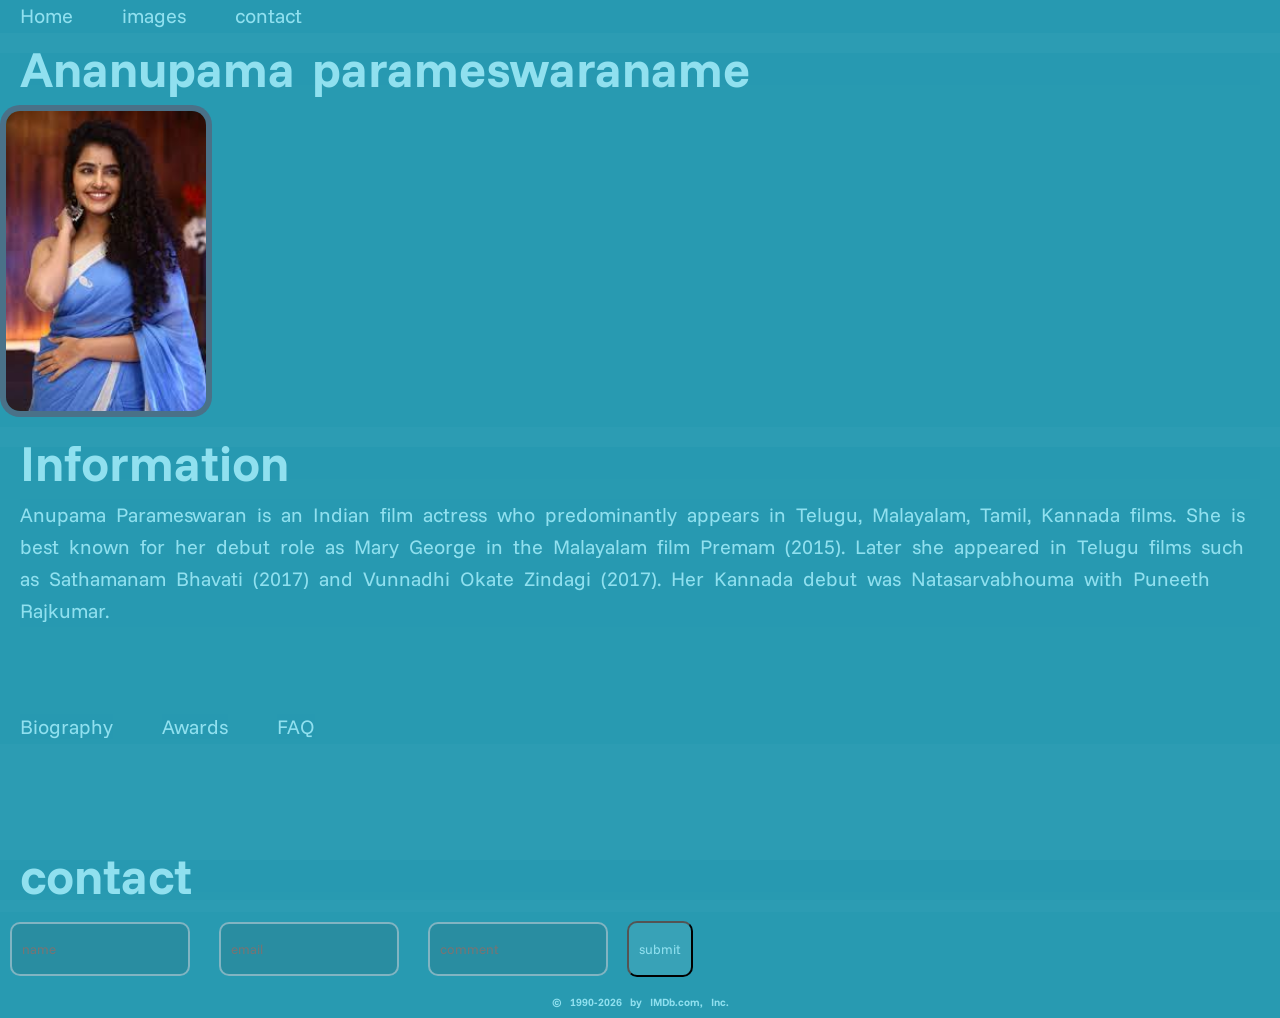
<file: index.html>
<!DOCTYPE html>
<html lang="en">
<head>
    <meta charset="UTF-8">
    <meta name="viewport" content="width=device-width, initial-scale=1.0">
    <title>Document</title>
    <link rel="preconnect" href="https://fonts.googleapis.com">
<link rel="preconnect" href="https://fonts.gstatic.com" crossorigin>
<link href="https://fonts.googleapis.com/css2?family=Funnel+Sans:ital,wght@0,300..800;1,300..800&display=swap" rel="stylesheet">
    <link rel="stylesheet" href="css/style.css">
    
</head>
<body>
    <section>
        <nav>
            <a href="#">Home</a>
            <a href="#">images</a>
            <a href="#">contact</a>
        </nav>
    </section>

    <section>
        <h1> Ananupama parameswaraname </h1>
        <img src="[data-uri]" alt="" height="200px">
    </section>

    <section>
        <h3>Information</h3>
        <p>
 Anupama Parameswaran is an Indian film actress who predominantly appears in Telugu, Malayalam, Tamil, Kannada films. She is best known for her debut role as Mary George in the Malayalam film Premam (2015). Later she appeared in Telugu films such as Sathamanam Bhavati (2017) and Vunnadhi Okate Zindagi (2017). Her Kannada debut was Natasarvabhouma with Puneeth Rajkumar.


        </p>

        <br>
        <br>



        <a href="Biography.html" >Biography</a>
        
        <a href="Awards.html" >Awards</a>
        <a href="faq.html"  >FAQ</a>
    </section>
    <br>
    <br>
    <br>

    <footer>
        <h3> contact</h3>
        <form action="">
        <input type="text" placeholder="name">
        <input type="email" placeholder="email">
        <input type="text" placeholder="comment">
        <button>submit</button>
        
        </form>
        <h6 style="text-align: center;">© 1990-2026 by IMDb.com, Inc.</h6>
    </footer>
</body>
</html>
</file>
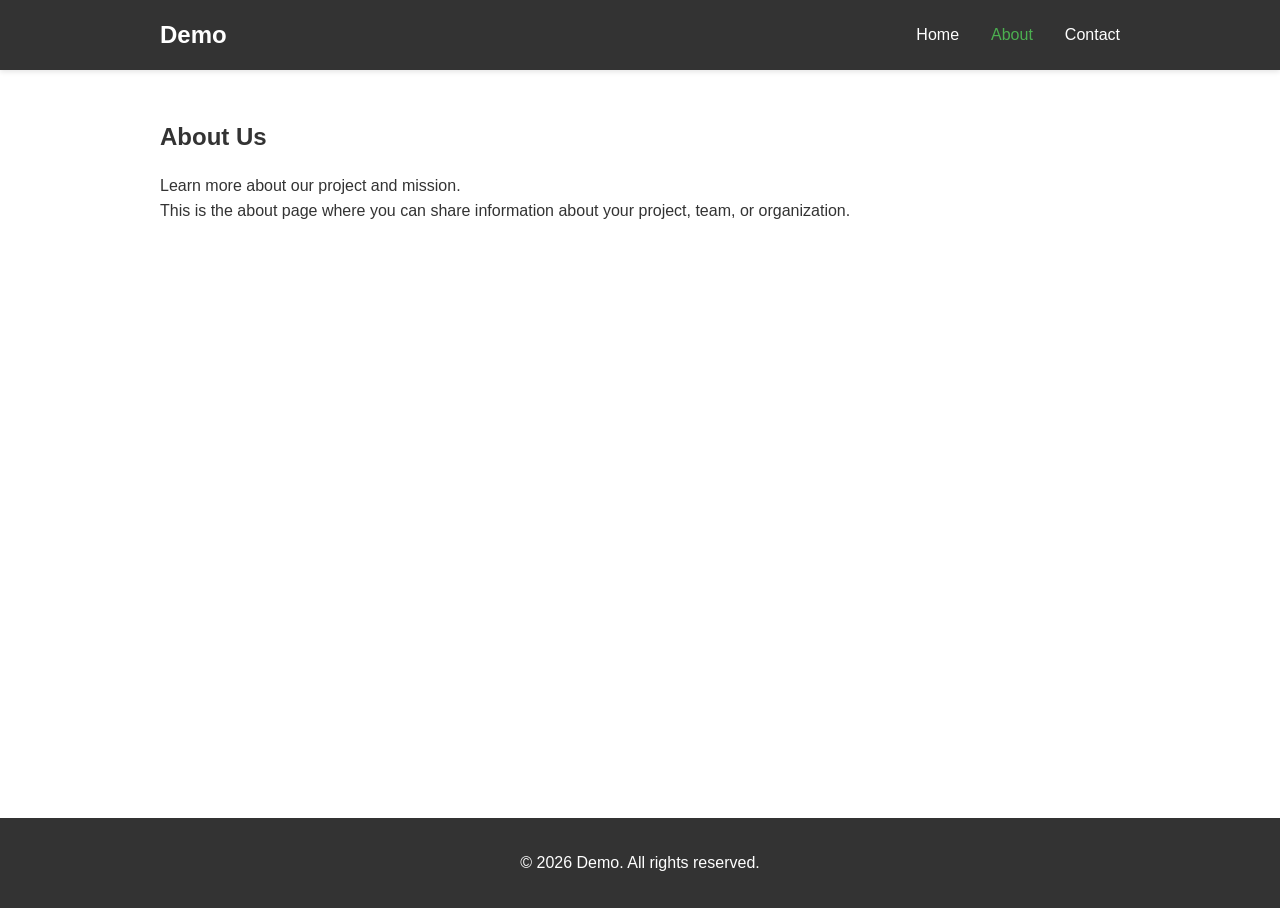
<file: about.html>
<!DOCTYPE html>
<html lang="en">
<head>
    <meta charset="UTF-8">
    <meta name="viewport" content="width=device-width, initial-scale=1.0">
    <title>About - Demo</title>
    <link rel="stylesheet" href="styles.css">
</head>
<body>
    <nav class="navbar">
        <div class="container">
            <h1 class="logo">Demo</h1>
            <ul class="nav-links">
                <li><a href="index.html">Home</a></li>
                <li><a href="about.html" class="active">About</a></li>
                <li><a href="contact.html">Contact</a></li>
            </ul>
        </div>
    </nav>

    <section class="content">
        <div class="container">
            <h2>About Us</h2>
            <p>Learn more about our project and mission.</p>
            <p>This is the about page where you can share information about your project, team, or organization.</p>
        </div>
    </section>

    <footer>
        <p>&copy; 2026 Demo. All rights reserved.</p>
    </footer>
</body>
</html>
</file>
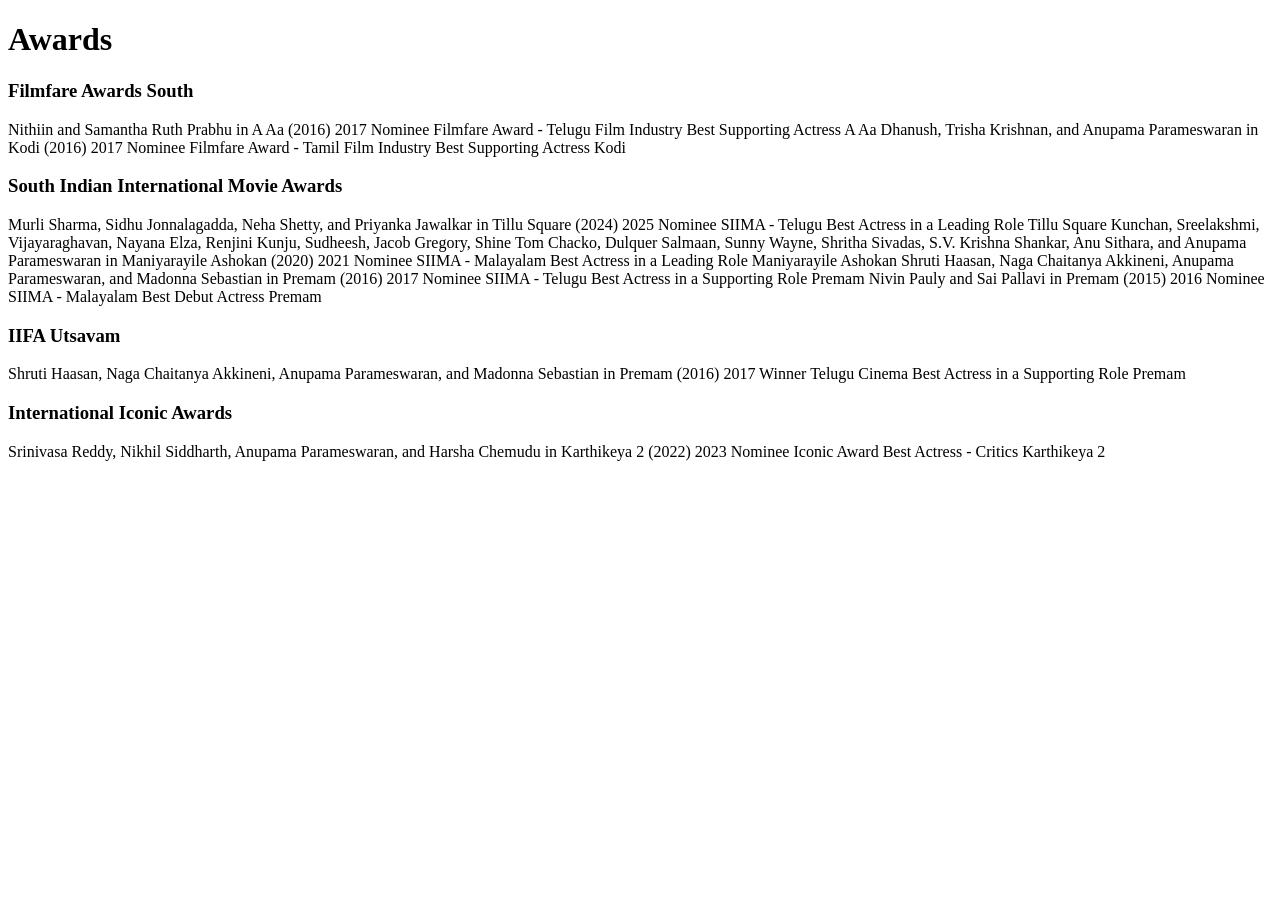
<file: Awards.html>
<!DOCTYPE html>
<html lang="en">
<head>
    <meta charset="UTF-8">
    <meta name="viewport" content="width=device-width, initial-scale=1.0">
    <title>Document</title>

</head>
<body>
    <h1>Awards</h1>
    <p>

       <h3>Filmfare Awards South</h3>

    Nithiin and Samantha Ruth Prabhu in A Aa (2016)
    2017 Nominee Filmfare Award - Telugu Film Industry
        Best Supporting Actress
        A Aa
    Dhanush, Trisha Krishnan, and Anupama Parameswaran in Kodi (2016)
    2017 Nominee Filmfare Award - Tamil Film Industry
        Best Supporting Actress
        Kodi

<h3>South Indian International Movie Awards</h3>

    Murli Sharma, Sidhu Jonnalagadda, Neha Shetty, and Priyanka Jawalkar in Tillu Square (2024)
    2025 Nominee SIIMA - Telugu
        Best Actress in a Leading Role
        Tillu Square
    Kunchan, Sreelakshmi, Vijayaraghavan, Nayana Elza, Renjini Kunju, Sudheesh, Jacob Gregory, Shine Tom Chacko, Dulquer Salmaan, Sunny Wayne, Shritha Sivadas, S.V. Krishna Shankar, Anu Sithara, and Anupama Parameswaran in Maniyarayile Ashokan (2020)
    2021 Nominee SIIMA - Malayalam
        Best Actress in a Leading Role
        Maniyarayile Ashokan
    Shruti Haasan, Naga Chaitanya Akkineni, Anupama Parameswaran, and Madonna Sebastian in Premam (2016)
    2017 Nominee SIIMA - Telugu
        Best Actress in a Supporting Role
        Premam
    Nivin Pauly and Sai Pallavi in Premam (2015)
    2016 Nominee SIIMA - Malayalam
        Best Debut Actress
        Premam

<h3>IIFA Utsavam</h3>

    Shruti Haasan, Naga Chaitanya Akkineni, Anupama Parameswaran, and Madonna Sebastian in Premam (2016)
    2017 Winner Telugu Cinema
        Best Actress in a Supporting Role
        Premam

<h3>International Iconic Awards</h3>

    Srinivasa Reddy, Nikhil Siddharth, Anupama Parameswaran, and Harsha Chemudu in Karthikeya 2 (2022)
    2023 Nominee Iconic Award
        Best Actress - Critics
        Karthikeya 2
    </p>
</body>
</html>
</file>
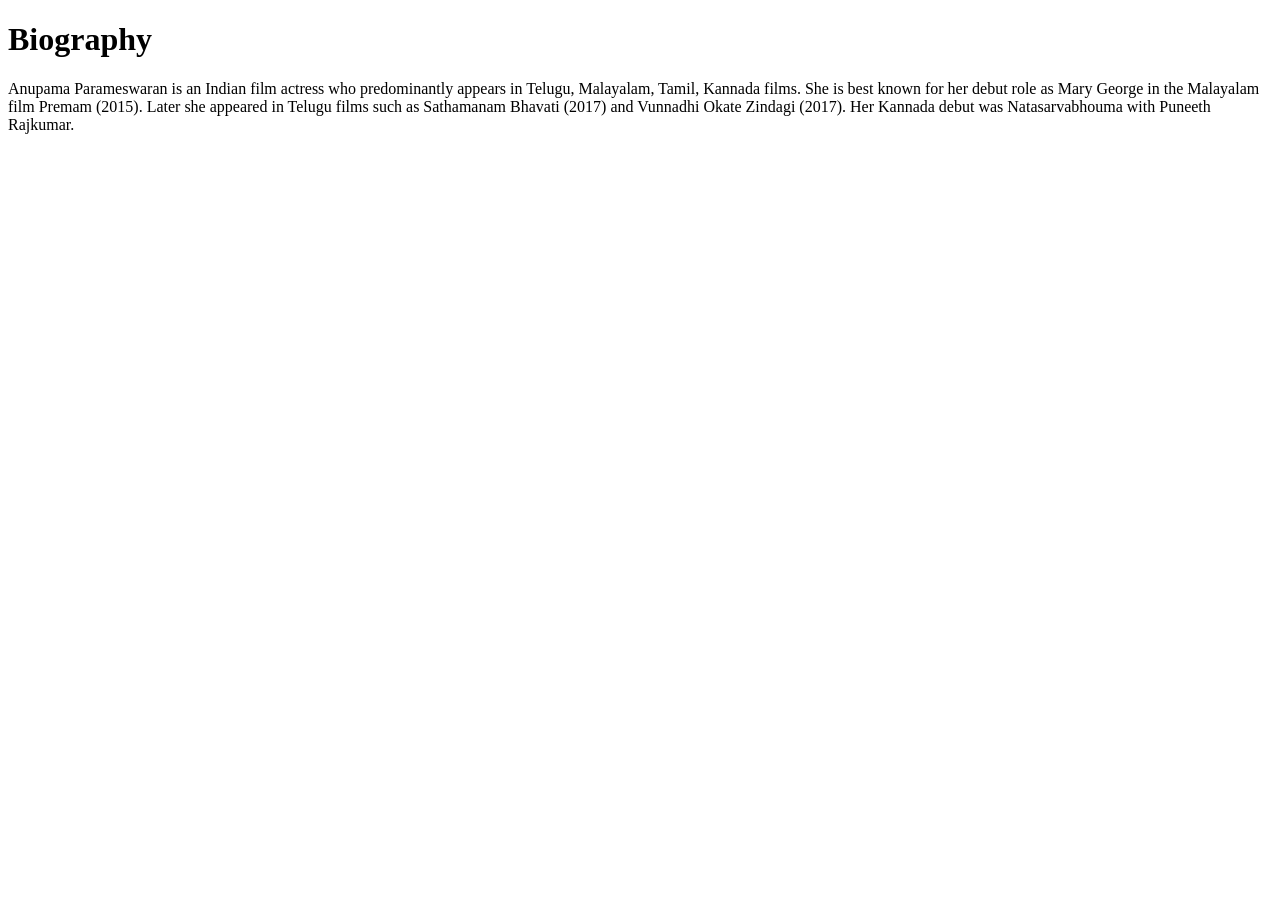
<file: Biography.html>
<!DOCTYPE html>
<html lang="en">
<head>
    <meta charset="UTF-8">
    <meta name="viewport" content="width=device-width, initial-scale=1.0">
    <title>Document</title>
</head>
<body>
    <h1>

        Biography

    </h1>
    <p>
       Anupama Parameswaran is an Indian film actress who predominantly appears in Telugu, Malayalam, Tamil, Kannada films. She is best known for her debut role as Mary George in the Malayalam film Premam (2015). Later she appeared in Telugu films such as Sathamanam Bhavati (2017) and Vunnadhi Okate Zindagi (2017). Her Kannada debut was Natasarvabhouma with Puneeth Rajkumar.</p>
</body>
</html>
</file>
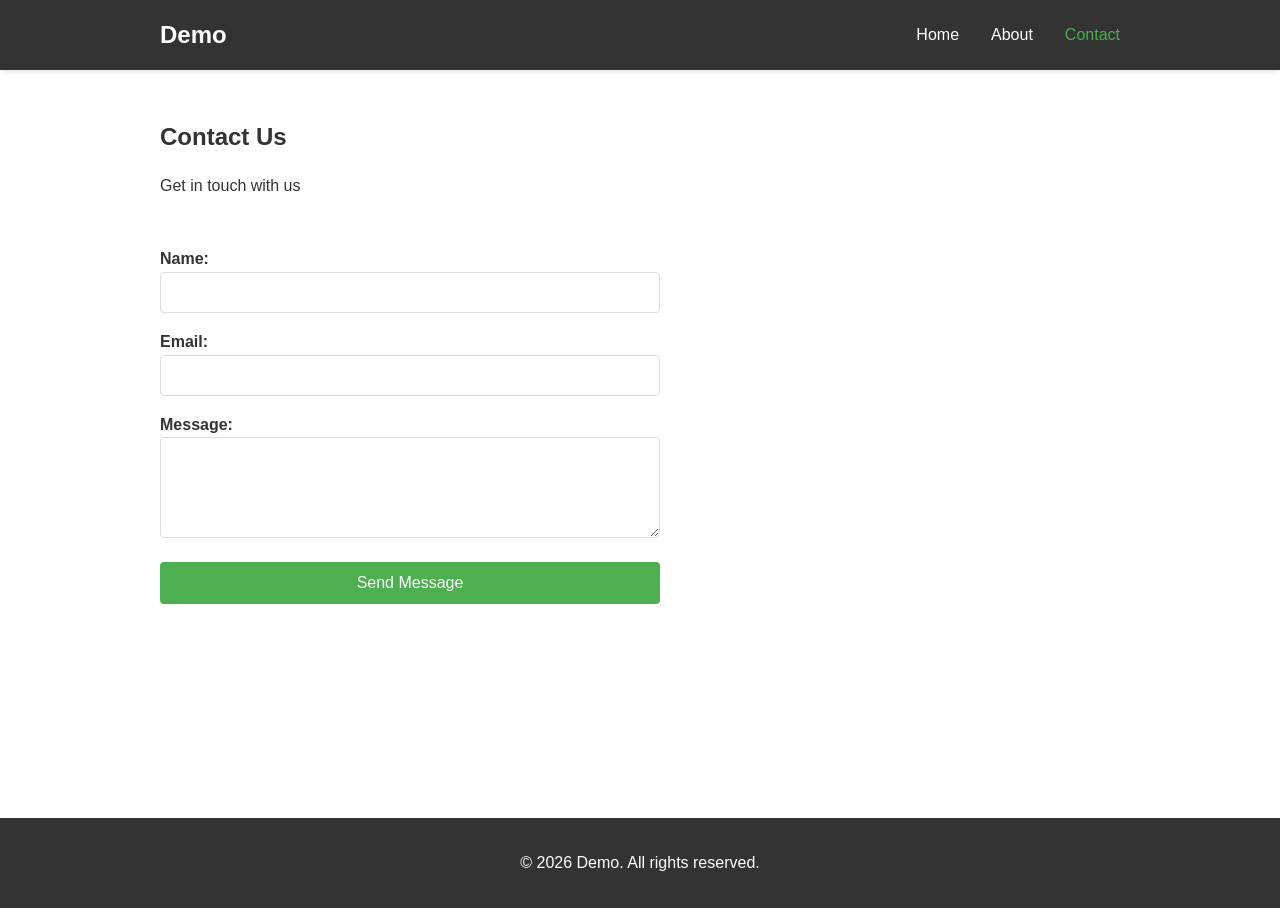
<file: contact.html>
<!DOCTYPE html>
<html lang="en">
<head>
    <meta charset="UTF-8">
    <meta name="viewport" content="width=device-width, initial-scale=1.0">
    <title>Contact - Demo</title>
    <link rel="stylesheet" href="styles.css">
</head>
<body>
    <nav class="navbar">
        <div class="container">
            <h1 class="logo">Demo</h1>
            <ul class="nav-links">
                <li><a href="index.html">Home</a></li>
                <li><a href="about.html">About</a></li>
                <li><a href="contact.html" class="active">Contact</a></li>
            </ul>
        </div>
    </nav>

    <section class="content">
        <div class="container">
            <h2>Contact Us</h2>
            <p>Get in touch with us</p>
            <form class="contact-form">
                <label for="name">Name:</label>
                <input type="text" id="name" name="name" required>
                
                <label for="email">Email:</label>
                <input type="email" id="email" name="email" required>
                
                <label for="message">Message:</label>
                <textarea id="message" name="message" rows="5" required></textarea>
                
                <button type="submit">Send Message</button>
            </form>
        </div>
    </section>

    <footer>
        <p>&copy; 2026 Demo. All rights reserved.</p>
    </footer>
</body>
</html>
</file>
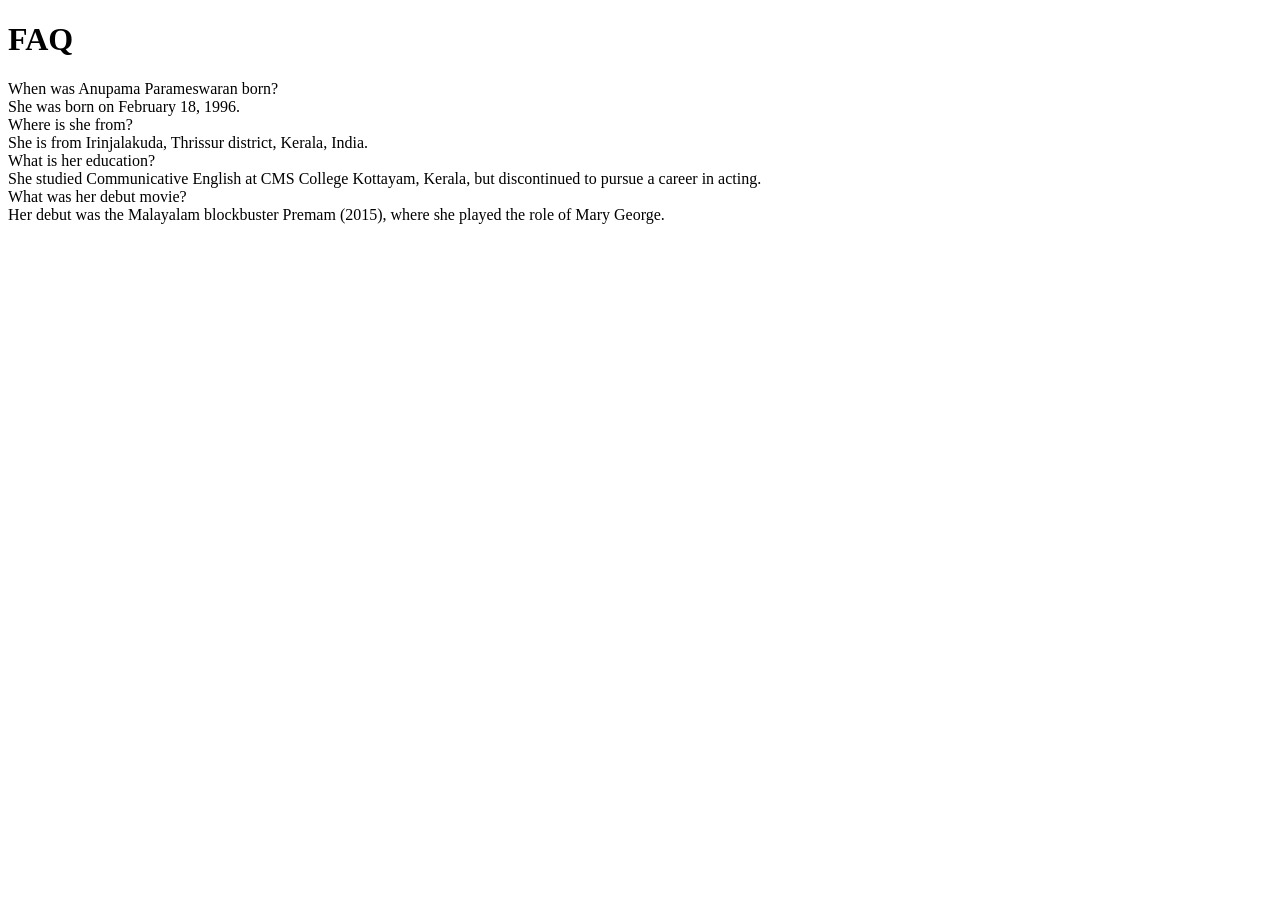
<file: faq.html>
<!DOCTYPE html>
<html lang="en">
<head>
    <meta charset="UTF-8">
    <meta name="viewport" content="width=device-width, initial-scale=1.0">
    <title>Document</title>
</head>
<body>
    <h1>FAQ</h1>
    <p>
When was Anupama Parameswaran born? <br>She was born on February 18, 1996.<br>
Where is she from? <br>She is from Irinjalakuda, Thrissur district, Kerala, India.<br>
What is her education? <br>She studied Communicative English at CMS College Kottayam, Kerala, but discontinued to pursue a career in acting.<br>
What was her debut movie? <br>Her debut was the Malayalam blockbuster Premam (2015), where she played the role of Mary George. <br>
    </p>
</body>
</html>
</file>
<file: css/style.css>
*{
    margin: 0;
    padding: 0;
    background-color: #289ab1d8;
    font-family: "Funnel Sans", sans-serif;
    line-height: 32px;
    word-spacing: 5px;
    color: #90E0EF;
    
}

body{
    height: 100vh;
}

a{
color: #90E0EF;
text-decoration: none;
font-size: 20px; 
margin: 20px;
}

h1 , h3 {
    color: #90E0EF;
text-decoration: none;
font-size: 50px; 
margin: 20px;
}

img{
    border: 6px solid #6b4b6283;
    border-radius: 20px;
    height: 300px;

}

p{
    color: #90E0EF;
text-decoration: none;
font-size: 20px; 
margin: 20px;
}

input{
    height: 30px;
    margin: 10px;
    border-radius:10px ;
    padding: 10px;
    border:2px solid rgba(234, 227, 230, 0.459);
    background-color: #372e2c1d;
    color: #171201;
}

button{

     border:2px solidrgba(234, 227, 230, 0.459);
     background-color: #8dc6d12a;
    border-radius:10px ;
    padding: 10px;
    text-align: center;
}
</file>
<file: styles.css>
* {
    margin: 0;
    padding: 0;
    box-sizing: border-box;
}

body {
    font-family: 'Segoe UI', Tahoma, Geneva, Verdana, sans-serif;
    line-height: 1.6;
    color: #333;
}

.container {
    max-width: 1000px;
    margin: 0 auto;
    padding: 0 20px;
}

/* Navbar */
.navbar {
    background-color: #333;
    color: white;
    padding: 1rem 0;
    position: sticky;
    top: 0;
    box-shadow: 0 2px 5px rgba(0,0,0,0.1);
}

.navbar .container {
    display: flex;
    justify-content: space-between;
    align-items: center;
}

.logo {
    font-size: 1.5rem;
    font-weight: bold;
}

.nav-links {
    display: flex;
    list-style: none;
    gap: 2rem;
}

.nav-links a {
    color: white;
    text-decoration: none;
    transition: color 0.3s;
}

.nav-links a:hover,
.nav-links a.active {
    color: #4CAF50;
}

/* Hero Section */
.hero {
    background: linear-gradient(135deg, #667eea 0%, #764ba2 100%);
    color: white;
    padding: 4rem 0;
    text-align: center;
}

.hero h2 {
    font-size: 3rem;
    margin-bottom: 1rem;
}

.hero p {
    font-size: 1.25rem;
}

/* Content Section */
.content {
    padding: 3rem 0;
    min-height: calc(100vh - 200px);
}

.content h2 {
    margin-bottom: 1rem;
    color: #333;
}

/* Contact Form */
.contact-form {
    display: flex;
    flex-direction: column;
    max-width: 500px;
    margin-top: 2rem;
}

.contact-form label {
    margin-top: 1rem;
    font-weight: bold;
}

.contact-form input,
.contact-form textarea {
    padding: 0.75rem;
    border: 1px solid #ddd;
    border-radius: 4px;
    font-family: inherit;
}

.contact-form button {
    margin-top: 1.5rem;
    padding: 0.75rem 1.5rem;
    background-color: #4CAF50;
    color: white;
    border: none;
    border-radius: 4px;
    cursor: pointer;
    font-size: 1rem;
    transition: background-color 0.3s;
}

.contact-form button:hover {
    background-color: #45a049;
}

/* Footer */
footer {
    background-color: #333;
    color: white;
    text-align: center;
    padding: 2rem 0;
    margin-top: 3rem;
}
</file>
